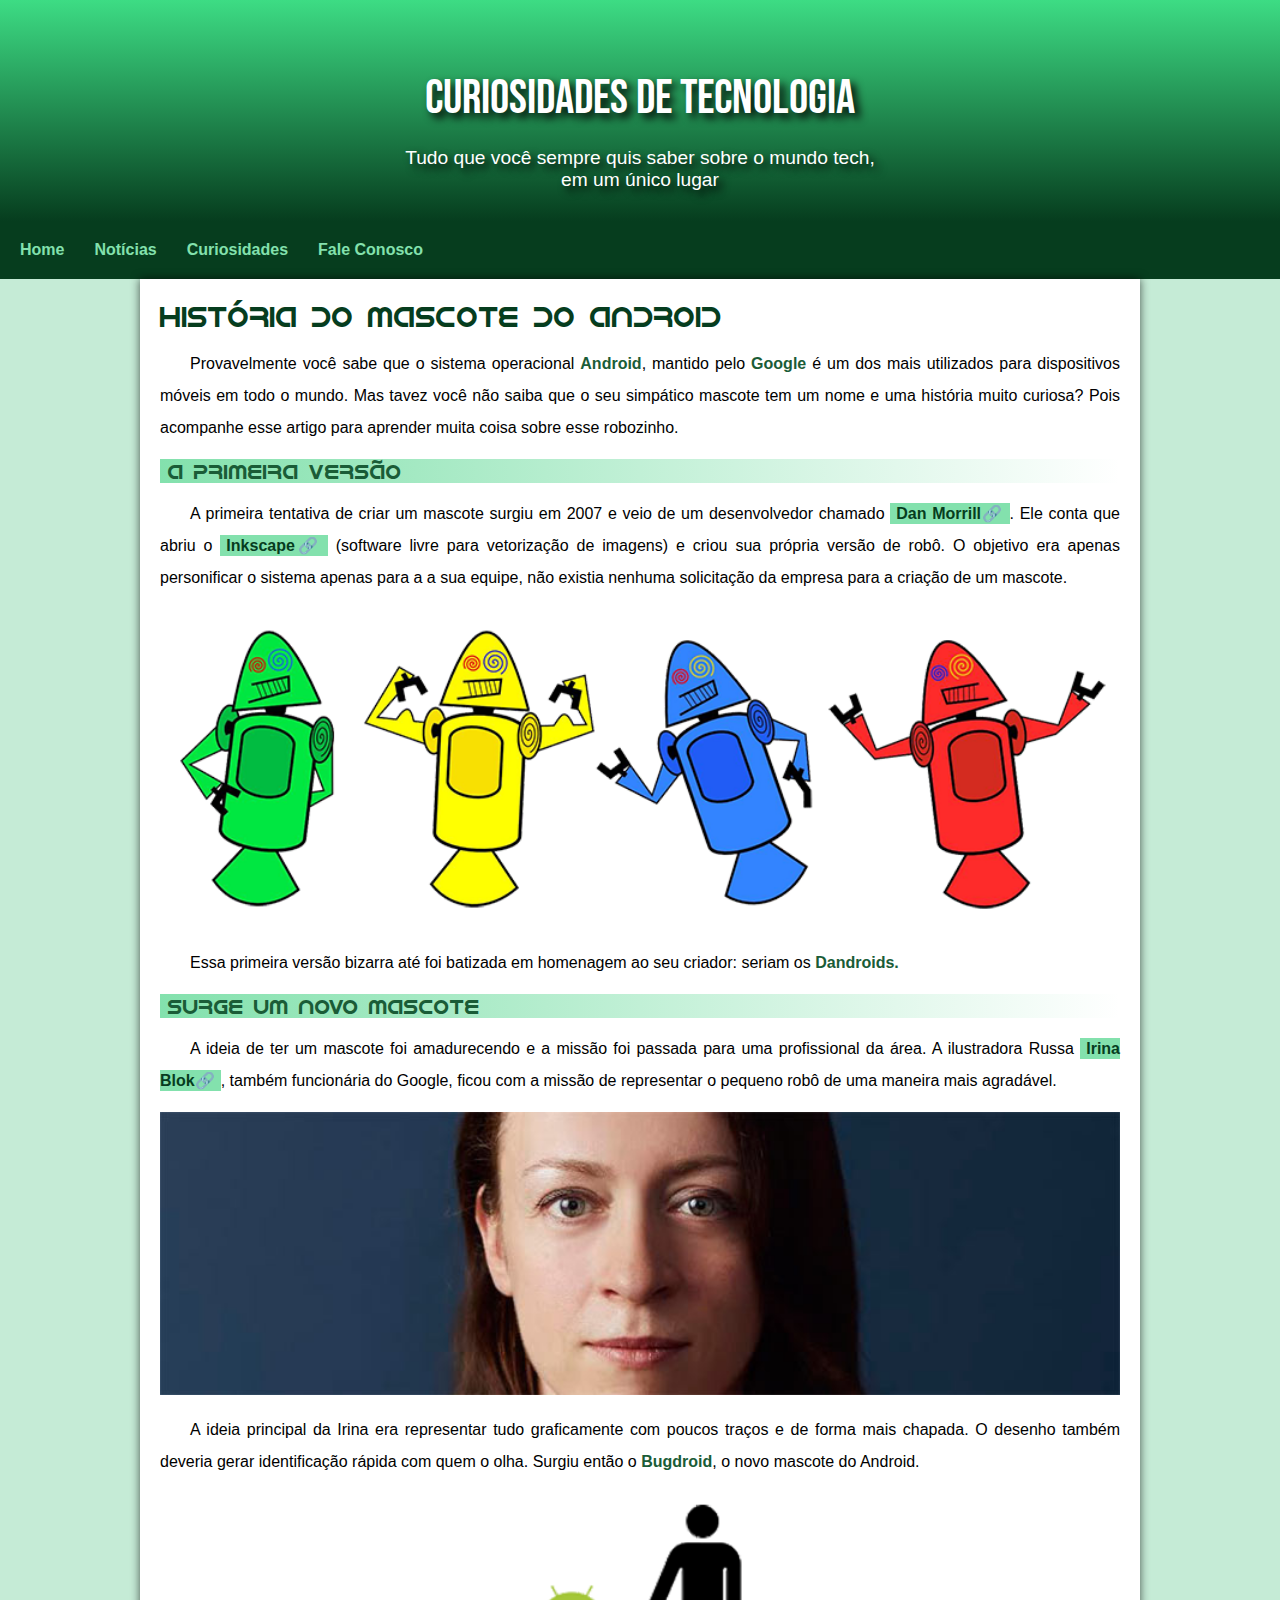
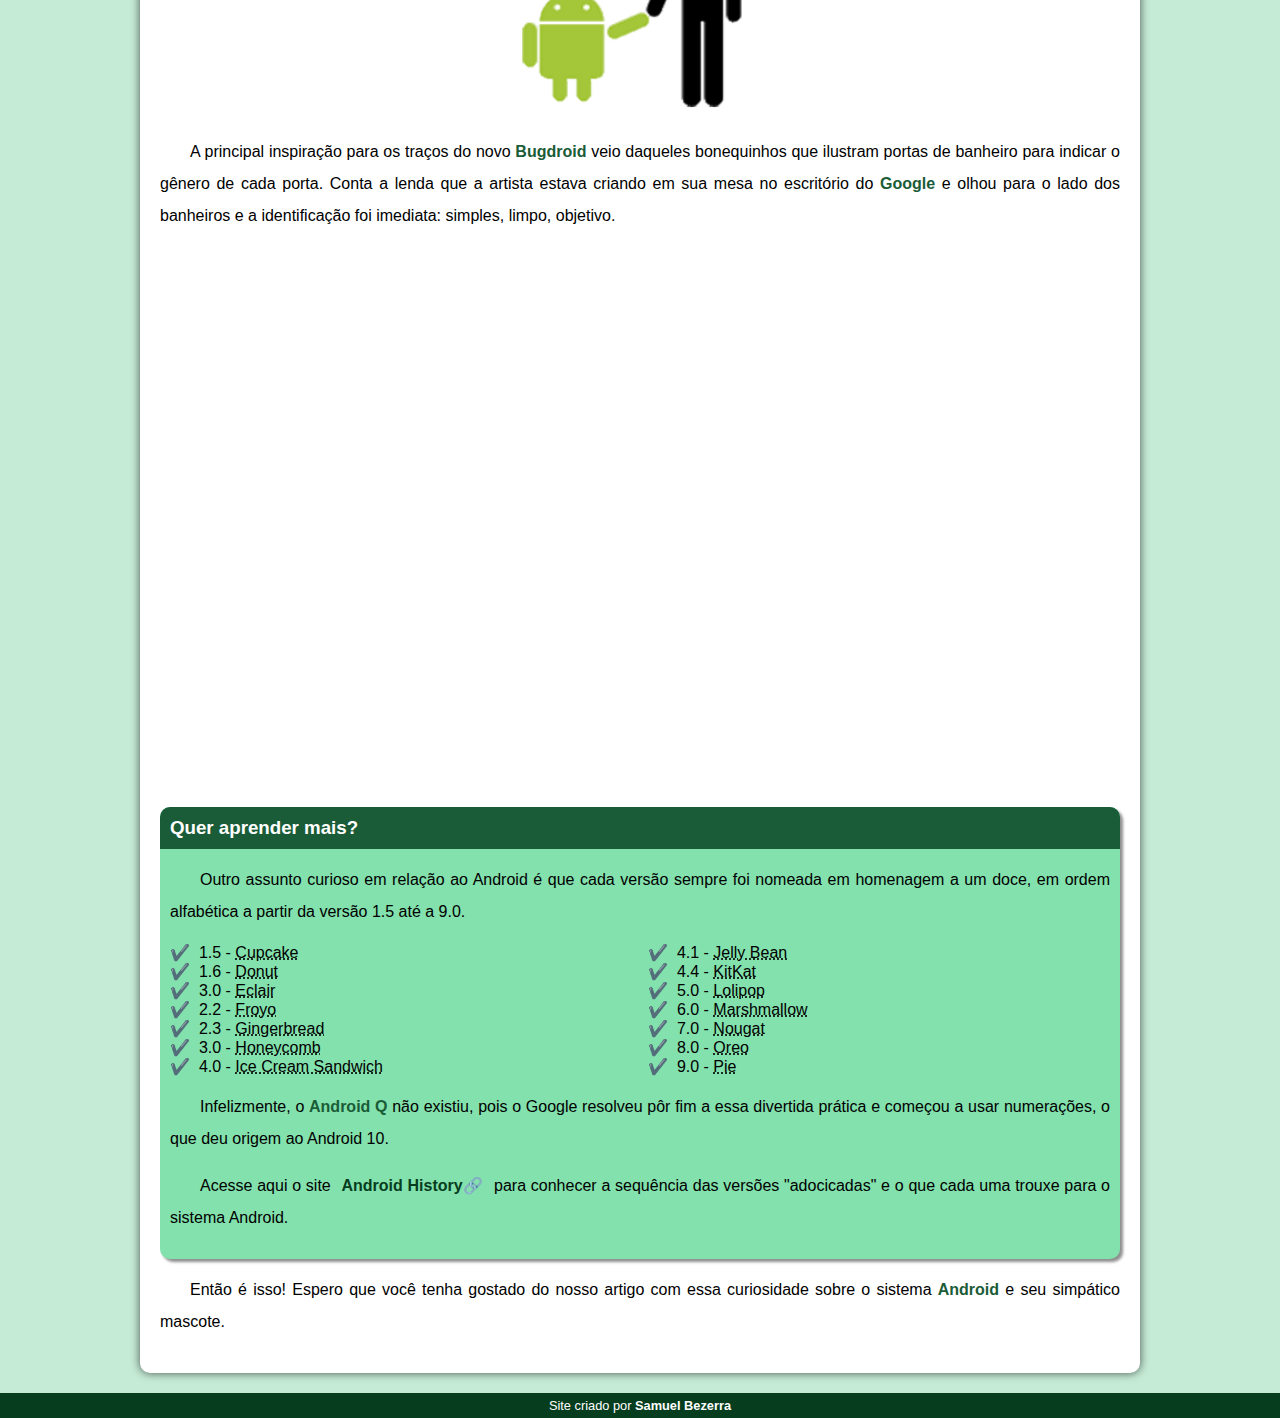
<file: index.html>
<!DOCTYPE html>
<html lang="PT-BR">
<head>
    <meta charset="UTF-8">
    <meta name="viewport" content="width=device-width, initial-scale=1.0">
    <title>Como surgiu o android?</title>
    <link rel="shortcut icon" href="imagens/tech-icon.png" type="image/x-icon">
    <link rel="stylesheet" href="estilo/style.css">
    <meta name="referrer" content="strict-origin-when-cross-origin">
</head>
<body>
    <header>
        <h1>Curiosidades de tecnologia</h1>
        <p>Tudo que você sempre quis saber sobre o mundo tech, em um único lugar</p>
    </header>
    <nav>
        <a href="#">Home</a>
        <a href="#">Notícias</a>
        <a href="#">Curiosidades</a>
        <a href="#" id="fale">Fale Conosco</a>

    </nav>
    <main>
        <article>
            <h1 id="segundo-titulo">História do Mascote do Android</h1>

            <p>Provavelmente você sabe que o sistema operacional <strong>Android</strong>, mantido pelo <strong>Google</strong> é um dos mais utilizados para dispositivos móveis em todo o mundo. Mas tavez você não saiba que o seu simpático mascote tem um nome e uma história muito curiosa? Pois acompanhe esse artigo para aprender muita coisa sobre esse robozinho.</p>

            <h2>A primeira versão</h2>

            <p>A primeira tentativa de criar um mascote surgiu em 2007 e veio de um desenvolvedor chamado <a href="https://androidcommunity.com/dan-morrill-shows-us-the-android-mascot-that-almost-was-20130103/" target="_blank" class="externo" rel="noopener noreferer">Dan Morrill</a>. Ele conta que abriu o <a href="https://inkscape.org/release/inkscape-1.4.2/windows/64-bit/msi/dl/" target="_blank" class="externo" rel="noopener noreferer">Inkscape</a> (software livre para vetorização de imagens) e criou sua própria versão de robô. O objetivo era apenas personificar o sistema apenas para a a sua equipe, não existia nenhuma solicitação da empresa para a criação de um mascote.</p>

            <picture>
                <source media="(max-width: 670px)" srcset="imagens/dan-droids-pq.png" type="image/png">
                <img src="imagens/dan-droids.png" alt="Primeiro mascote da tela">
            </picture>

            <p>Essa primeira versão bizarra até foi batizada em homenagem ao seu criador: seriam os <strong>Dandroids.</strong></p>

            <h2>Surge um novo mascote</h2>

            <p>A ideia de ter um mascote foi amadurecendo e a missão foi passada para uma profissional da área. A ilustradora Russa <a href="https://www.irinablok.com/" target="_blank" class="externo" rel="noopener noreferer">Irina Blok</a>, também funcionária do Google, ficou com a missão de representar o pequeno robô de uma maneira mais agradável.</p>

            <picture>
                <source media="(max-width: 670px)" srcset="imagens/irina-blok-pq.jpg">
                <img src="imagens/irina-blok.jpg" alt="Irina blok, criadora do Bugdroid">
            </picture>

            <p>A ideia principal da Irina era representar tudo graficamente com poucos traços e de forma mais chapada. O desenho também deveria gerar identificação rápida com quem o olha. Surgiu então o <strong>Bugdroid</strong>, o novo mascote do Android.</p>

            <img src="imagens/bugdroid.png" class="pequena" alt="Bugdroid">

            <p>A principal inspiração para os traços do novo <strong>Bugdroid</strong> veio daqueles bonequinhos que ilustram portas de banheiro para indicar o gênero de cada porta. Conta a lenda que a artista estava criando em sua mesa no escritório do <strong>Google</strong> e olhou para o lado dos banheiros e a identificação foi imediata: simples, limpo, objetivo.</p>

                <div class="video">
                    <iframe width="560" height="315" src="https://www.youtube.com/embed/l2UDgpLz20M?si=IO7MWSUDmXdyn4ca" title="YouTube video player" frameborder="0" allow="accelerometer; autoplay; clipboard-write; encrypted-media; gyroscope; picture-in-picture; web-share" referrerpolicy="strict-origin-when-cross-origin" allowfullscreen></iframe>
                </div>
            
            <aside>
                <h3>Quer aprender mais?</h3>

                <p>Outro assunto curioso em relação ao Android é que cada versão sempre foi nomeada em homenagem a um doce, em ordem alfabética a partir da versão 1.5 até a 9.0.</p>

                <ul>
                    <li>1.5 - <abbr title="Bolo de copo">Cupcake</abbr></li>
                    <li>1.6 - <abbr title="Rosquinha">Donut</abbr></li>
                    <li>3.0 - <abbr title="Bomba">Eclair</abbr></li>
                    <li>2.2 - <abbr title="Iogurte Congelado">Froyo</abbr></li>
                    <li>2.3 - <abbr title="Biscoite de gengibre">Gingerbread</abbr></li>
                    <li>3.0 - <abbr title="Favo de mel">Honeycomb</abbr></li>
                    <li>4.0 - <abbr title="Sanduíche de Sorvete">Ice Cream Sandwich</abbr></li>
                    <li>4.1 - <abbr title="Jujuba">Jelly Bean</abbr></li>
                    <li>4.4 - <abbr title="KitKat">KitKat</abbr></li>
                    <li>5.0 - <abbr title="Pirulito">Lolipop</abbr></li>
                    <li>6.0 - <abbr title="marshmallow">Marshmallow</abbr></li>
                    <li>7.0 - <abbr title="Torrone">Nougat</abbr></li>
                    <li>8.0 - <abbr title="Oreo">Oreo</abbr></li>
                    <li>9.0 - <abbr title="Torta">Pie</abbr></li>
                </ul>

                    <p>Infelizmente, o <strong>Android Q</strong> não existiu, pois o Google resolveu pôr fim a essa divertida prática e começou a usar numerações, o que deu origem ao Android 10.</p>
                    
                    <p>Acesse aqui o site <a href="https://www.androidauthority.com/history-android-os-name-789433/" target="_blank" class="externo" rel="noopener noreferer">Android History</a> para conhecer a sequência das versões "adocicadas" e o que cada uma trouxe para o sistema Android.</p>
                    
                
            </aside>

            <p>Então é isso! Espero que você tenha gostado do nosso artigo com essa curiosidade sobre o sistema <strong>Android</strong> e seu simpático mascote.</p>

        </article>
    </main>
    <footer>
        <p>Site criado por <a href="https://github.com/Samuel-fsb" target="_blank" rel="noopener noreferer">Samuel Bezerra</p>
    </footer>
</body>
</html>
</file>
<file: estilo/style.css>
@charset "UTF-8";

@import url('https://fonts.googleapis.com/css2?family=Bebas+Neue&family=Playwrite+NO:wght@100..400&family=Work+Sans:ital,wght@0,100..900;1,100..900&display=swap');


@font-face{
    font-family: 'Android';
    src: url('../fontes/idroid.otf') format('opentype');
    font-weight: normal;
}


:root{
    --cor0: #c5ebd6;
    --cor1: #83e1ad;
    --cor2: #3ddc84;
    --cor3: #2fa866;
    --cor4: #1a5c37;
    --cor5: #063d1e;

    --fonte-padrao: Arial, Verdana, Helvetica, sans-serif;
    --fonte-destaque: 'Bebas Neue', sans-serif;
    --fonte-android: 'Android', sans-serif;
} 

* {
    margin: 0px;
    padding: 0px;
    box-sizing: border-box;
}

body{
    background-color: var(--cor0);
    font-family: var(--fonte-padrao);
}

a.externo::after{
    content: '🔗';
}

header{
    background-image: linear-gradient(to bottom, var(--cor2), var(--cor5));
    min-height: 150px;
    text-align: center;
    padding-top: 40px;
}

header > h1{
    color: white;
    font-family: var(--fonte-destaque);
    font-weight: normal;
    font-size: 3em;
    margin-top: 30px;
    margin-bottom: 20px;
    text-shadow: 5px 5px 8px black;
}

header > p{
    color: white;
    font-family: var(--fonte-padrao);
    font-size: 1.2em;
    max-width: 500px;
    padding-right: 10px;
    padding-left: 10px;
    margin: auto;
    padding-bottom: 30px;
    text-shadow: 5px 5px 8px black;
}

nav {
    background-color: var(--cor5);
    display: flex;
    flex-flow: wrap;          
    justify-content: flex-start;  
    gap: 10px;                
    padding: 10px;
}

nav > a{
    color: var(--cor1);
    padding: 10px;
    border-radius: 5px;
    text-decoration: none;
    font-weight: bold;
    transition-duration: 0.5s;
}

nav > a:hover {
    background-color: var(--cor3);
    color: var(--cor5);
}

main{
    min-width: 300px;
    max-width: 1000px;
    margin: auto;
    margin-bottom: 20px;
    padding: 20px;
    background-color: white;
    box-shadow: 0px 0px 10px rgba(0, 0, 0, 0.649);
    border-bottom-left-radius: 10px;
    border-bottom-right-radius: 10px;
}

main img{
    width: 100%;
}
main img.pequena{
    width: 350px;
    display: block;
    margin: auto;
}

main h1{
    color: var(--cor5);
    font-family: var(--fonte-android);
    font-weight: normal;
    font-size: 1.8em;
}

main h2{
    font-family: var(--fonte-android);
    color: var(--cor4);
    font-size: 1.3em;
    font-weight: normal;
    background-image: linear-gradient(to right, var(--cor1), transparent);
    text-indent: 8px;
}

main p{
    margin: 15px 0px;
    text-align: justify;
    text-indent: 30px;
    font-size: 1em;
    line-height: 2em;
}

main strong{
    color: var(--cor4);
    font-weight: bold;
}

main a{
    text-decoration: none;
    font-weight: bold;
    color: var(--cor5);
    background-color: var(--cor1);
    padding: 2px 6px;
}

main a:hover{
    text-decoration: underline;
    color: var(--cor4);
}

video{
    display: block;
    margin: 0 auto;
    padding-bottom: 20px;
}

div.video{
    position: relative;
    width: 100%;
    margin: auto;
    aspect-ratio: 16/9;
    margin-bottom: 20px;
}

div.video > iframe{
    position: absolute;
    width: 100%;
    height: 100%;
    top: 0%;
    left: 0%;
    border-radius: 8px;
}

aside{
    background-color: var(--cor1);
    padding: 10px;
    border-radius: 10px;
    box-shadow: 3px 3px 3px rgba(0, 0, 0, 0.444);
}

aside h3{
    background-color: var(--cor4);
    color: white;
    padding: 10px;
    margin: -10px -10px 0px -10px;
    border-radius: 10px 10px 0px 0px;
}

aside > ul{
    list-style-type: '\✔️\00A0\00A0';
    list-style-position: inside;
    columns: 2;
}

footer{
    background-color: var(--cor5);
    color: white;
    text-align: center;
    font-size: 0.8em;
    padding: 5px;
}
footer a{
    color: white;
    font-weight: bolder;
    text-decoration: none;
}

footer a:hover{
    text-decoration: underline;
    color: var(--cor1);
}
</file>
